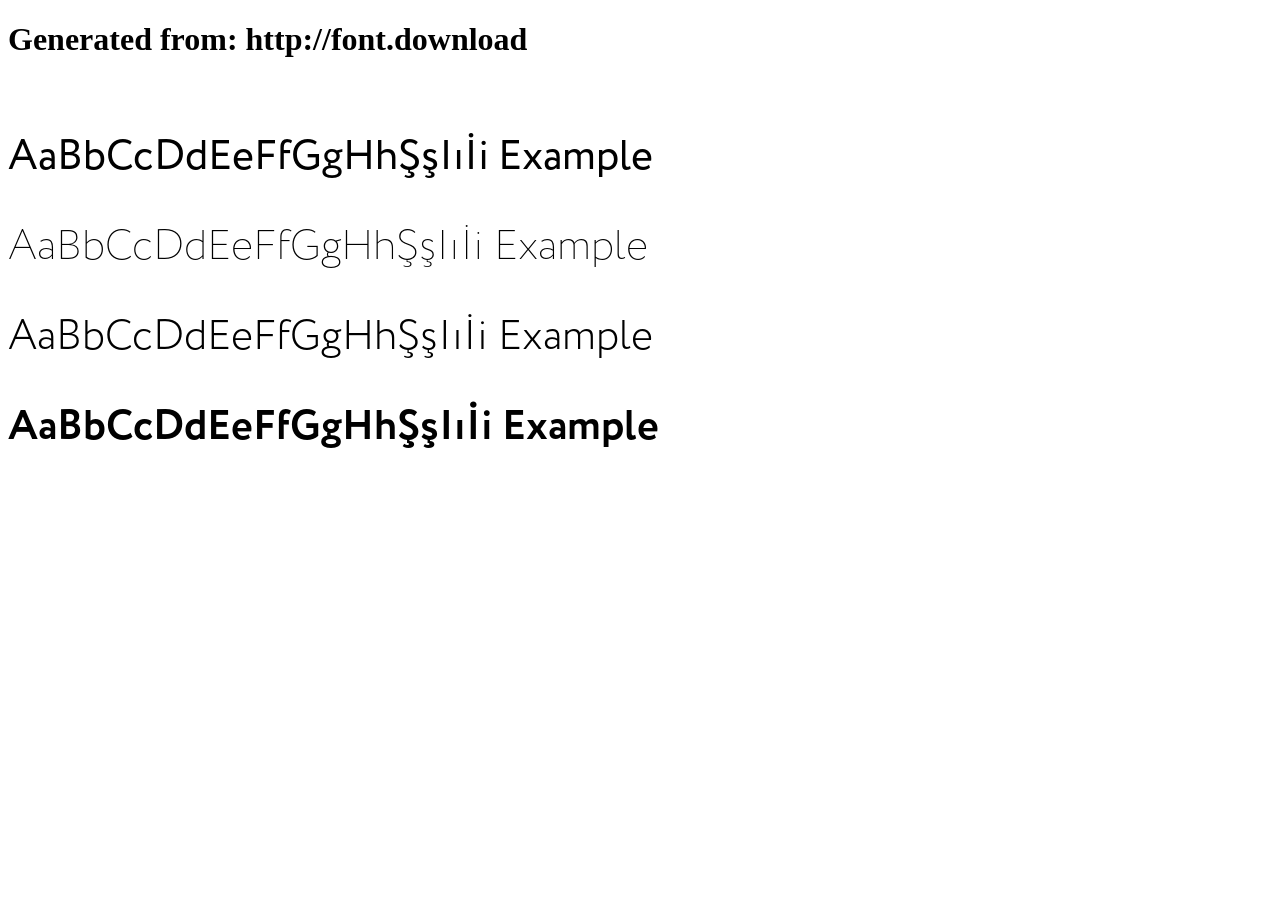
<file: circe-webfont/example.html>
<!DOCTYPE html>
<html xmlns="http://www.w3.org/1999/xhtml">
<head>
    <meta http-equiv="Content-Type" content="text/html; charset=utf-8"/>
    <link rel="stylesheet" type="text/css"
          href="style.css"/>
</head>

<body>

<h1>Generated from: http://font.download</h1><br/>
<h1 style="font-family:'Circe';font-weight:normal;font-size:42px">AaBbCcDdEeFfGgHhŞşIıİi Example</h1>
<h1 style="font-family:'Circe Extra Light';font-weight:normal;font-size:42px">AaBbCcDdEeFfGgHhŞşIıİi Example</h1>
<h1 style="font-family:'Circe Light';font-weight:normal;font-size:42px">AaBbCcDdEeFfGgHhŞşIıİi Example</h1>
<h1 style="font-family:'Circe Bold';font-weight:normal;font-size:42px">AaBbCcDdEeFfGgHhŞşIıİi Example</h1>


</body>
</html>
</file>
<file: circe-webfont/style.css>
/* #### Generated By: http://font.download #### */

    @font-face {
    font-family: 'Circe';
    font-style: normal;
    font-weight: normal;
    src: local('Circe'), url('CRC55.woff') format('woff');
    }
    

    @font-face {
    font-family: 'Circe Extra Light';
    font-style: normal;
    font-weight: 250px;
    src: local('Circe Extra Light'), url('CRC25.woff') format('woff');
    }
    

    @font-face {
    font-family: 'Circe Light';
    font-style: normal;
    font-weight: normal;
    src: local('Circe Light'), url('CRC35.woff') format('woff');
    }
    

    @font-face {
    font-family: 'Circe Bold';
    font-style: normal;
    font-weight: normal;
    src: local('Circe Bold'), url('CRC65.woff') format('woff');
    }
</file>
